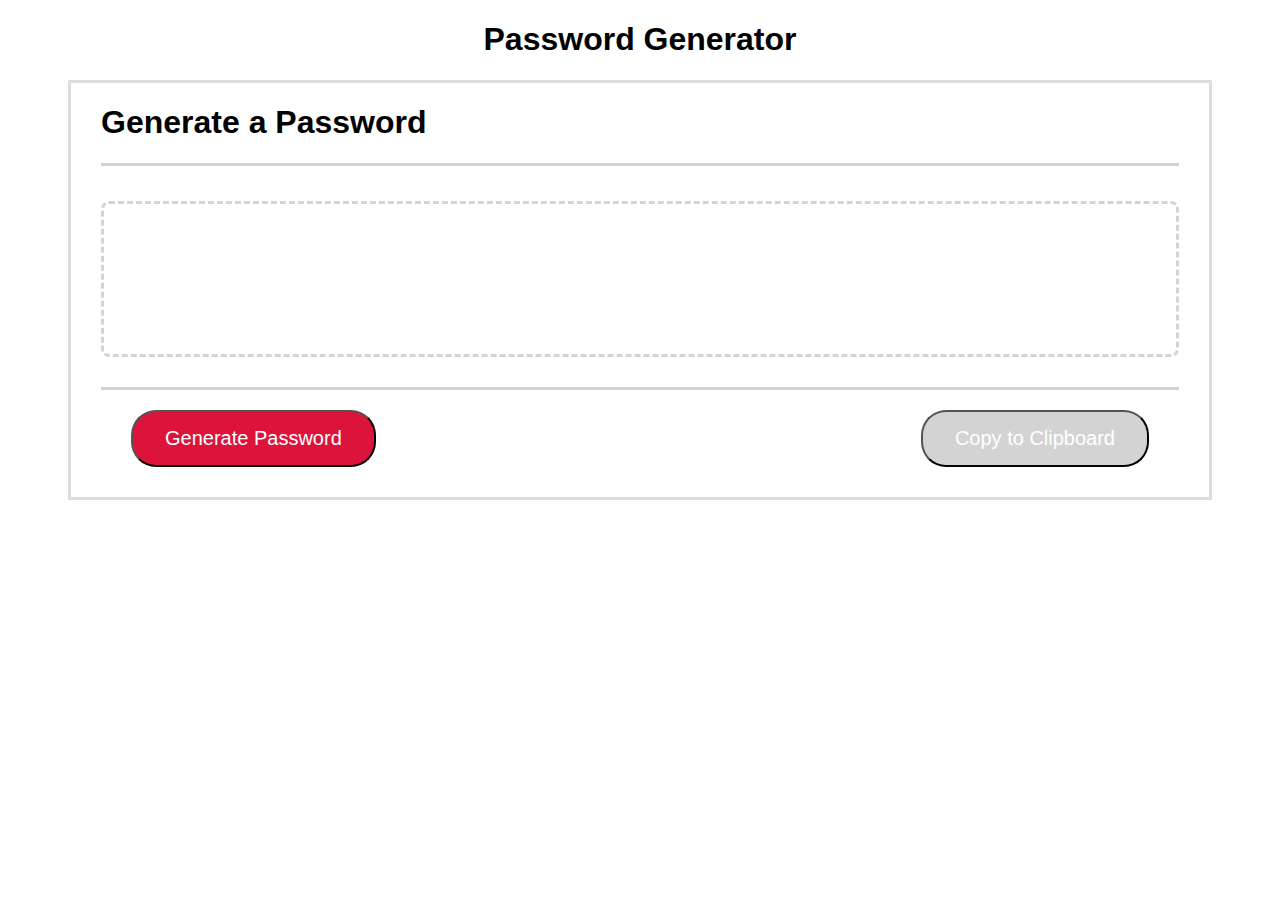
<file: index.html>
<!DOCTYPE html>
<html lang="en">

<head>
    <meta charset="UTF-8">
    <meta name="viewport" content="width=device-width, initial-scale=1.0">
    <meta http-equiv="X-UA-Compatible" content="ie=edge">
    <title>Password Generator</title>
    <link rel="stylesheet" type="text/css" href="style.css">
</head>

<body>
    <header>
        <h1>Password Generator</h1>
    </header>
    <div class="box">
        <div class="head">
            <h1>Generate a Password</h1>
        </div>
        <div class="result-container">
            <span id="result" placeholder="Your secure Password"></span>
        </div>
        <div class="buttons">
            <button type="button" id="generate" >Generate Password</button>

            <button type="button" id="copy">Copy to Clipboard</button>
        </div>
    </div>
    <script src="java.js"></script>
</body>

</html>
</file>
<file: style.css>
header {
    text-align: center;
    font-family: Arial, Helvetica, sans-serif;
}

.box {
    border-style: solid;
    border-color: #dddddd;
    background-color: white;
    margin-right: 60px;
    margin-left: 60px;
}

.result-container {
    border-style: dashed;
    height: 150px;
    margin-top: 35px;
    margin-left: 30px;
    margin-right: 30px;
    margin-bottom: 30px;
    border-radius: 8px;
    border-color: lightgray;

}

.head {
    font-family: Arial, Helvetica, sans-serif;
    border-bottom: 3px solid lightgray;
    margin-left: 30px;
    margin-right: 30px;
}

.buttons {
    margin-left: 30px;
    margin-right: 30px;
    margin-bottom: 30px;
    border-top: 3px solid lightgray;
    display: flex;
    justify-content: space-between;
}

#generate {
    border-radius: 25px;
    padding: 15px 32px;
    text-align: center;
    text-decoration: none;
    font-size: 20px;
    font-family: Arial, Helvetica, sans-serif;
    color: white;
    margin-left: 30px;
    margin-right: 30px;
    margin-top: 20px;  
    background-color: crimson;
}

#copy {
    border-radius: 25px;
    padding: 15px 32px;
    text-align: center;
    text-decoration: none;
    font-size: 20px;
    font-family: Arial, Helvetica, sans-serif;
    color: white;
    margin-left: 30px;
    margin-right: 30px;
    margin-top: 20px;
    background-color: lightgray;
}
</file>
